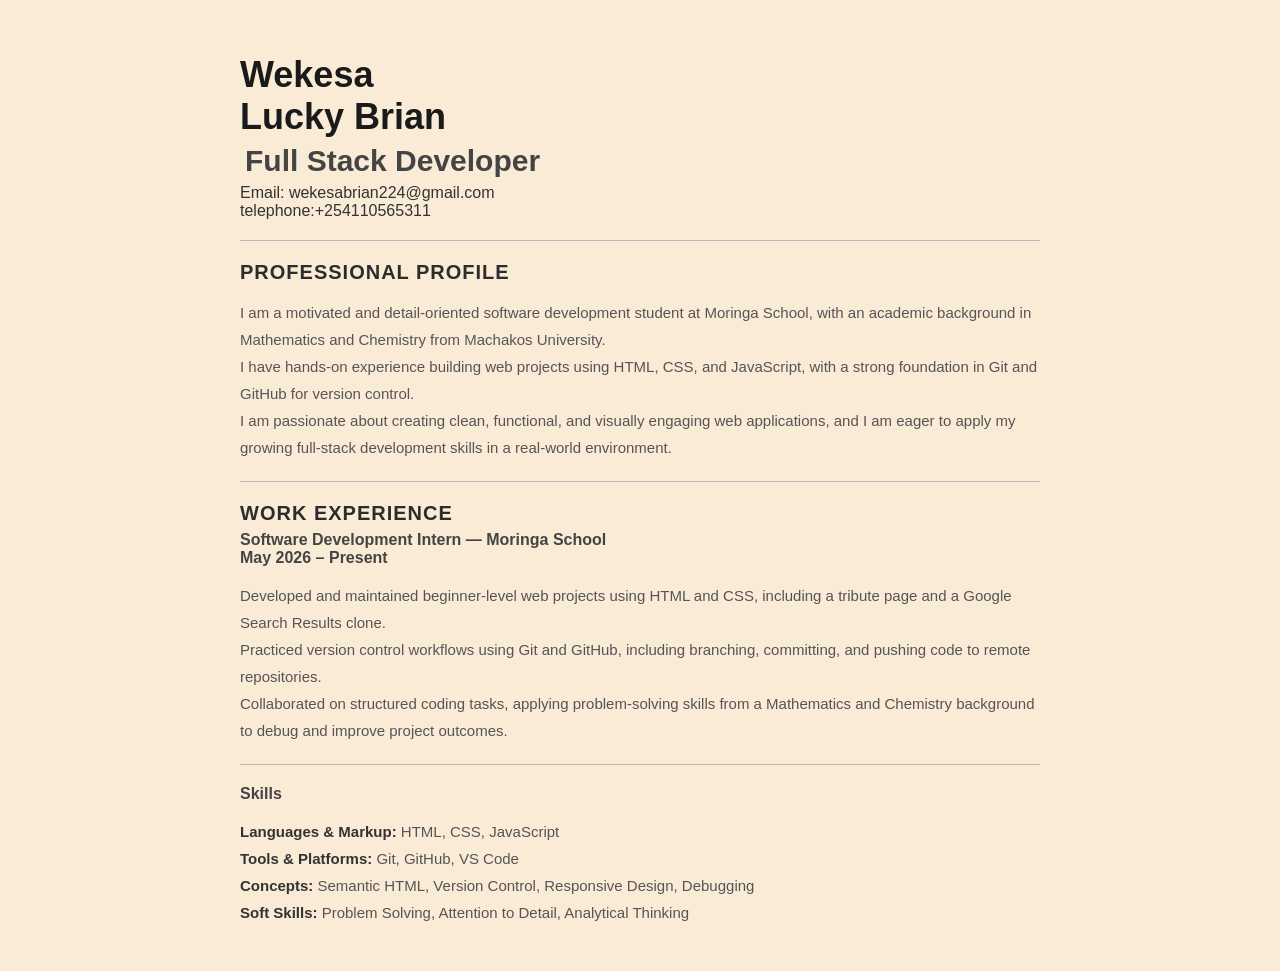
<file: index.html>
<!doctype html>
<html lang="en">
  <head>
    <meta charset="UTF-8" />
    <meta name="viewport" content="width=device-width, initial-scale=1.0" />
    <title>My Resume Page</title>
  </head>
  <style>
    body {
      background-color: antiquewhite;
      font-family: Arial, sans-serif;
      max-width: 800px;
      margin: 0 auto;
      padding: 30px;
      color: #333;
    }

    h1 {
      font-size: 36px;
      margin-bottom: 0;
      color: #1a1a1a;
    }

    h3 {
      font-size: 20px;
      color: #2c2c2c;
      margin-bottom: 5px;
      text-transform: uppercase;
      letter-spacing: 1px;
    }

    h5 {
      font-size: 16px;
      color: #444;
      margin: 6px 0;
    }

    p {
      font-size: 15px;
      line-height: 1.8;
      color: #555;
    }

    hr {
      border: none;
      border-top: 1px solid #bbb;
      margin: 20px 0;
    }

    .contact-info {
      font-size: 15px;
      color: #555;
      margin: 8px 0;
      line-height: 2;
    }

    .section {
      margin-bottom: 20px;
    }

    .job-title {
      font-size: 16px;
      font-weight: bold;
      color: #333;
    }

    strong {
      color: #333;
    }
  </style>
  <body style="background-color: antiquewhite">
    <h1 style="margin-bottom: none">Wekesa <br />Lucky Brian</h1>
    <h5
      style="
        font-size: 30px;
        margin-top: none;
        font-display: block;
        margin-left: 5px;
      "
    >
      Full Stack Developer
    </h5>
    Email: wekesabrian224@gmail.com<br />
    telephone:+254110565311
    <hr />
    <div>
      <h3>Professional Profile</h3>
      <p>
        I am a motivated and detail-oriented software development student at
        Moringa School, with an academic background in Mathematics and Chemistry
        from Machakos University.<br />
        I have hands-on experience building web projects using HTML, CSS, and
        JavaScript, with a strong foundation in Git and GitHub for version
        control.<br />
        I am passionate about creating clean, functional, and visually engaging
        web applications, and I am eager to apply my growing full-stack
        development skills in a real-world environment.
      </p>
    </div>
    <div>
      <hr />
      <h3>Work Experience</h3>
      <h5>
        Software Development Intern — Moringa School<br />
        May 2026 – Present
      </h5>
      <p>
        Developed and maintained beginner-level web projects using HTML and CSS,
        including a tribute page and a Google Search Results clone. <br />
        Practiced version control workflows using Git and GitHub, including
        branching, committing, and pushing code to remote repositories.<br />
        Collaborated on structured coding tasks, applying problem-solving skills
        from a Mathematics and Chemistry background to debug and improve project
        outcomes.
      </p>
    </div>

    <div>
      <hr />
      <h5>Skills</h5>
      <p>
        <strong>Languages & Markup:</strong> HTML, CSS, JavaScript
        <br />
        <strong>Tools & Platforms:</strong> Git, GitHub, VS Code
        <br />
        <strong>Concepts:</strong> Semantic HTML, Version Control, Responsive
        Design, Debugging
        <br />
        <strong>Soft Skills:</strong> Problem Solving, Attention to Detail,
        Analytical Thinking
      </p>
    </div>
  </body>
</html>
</file>
